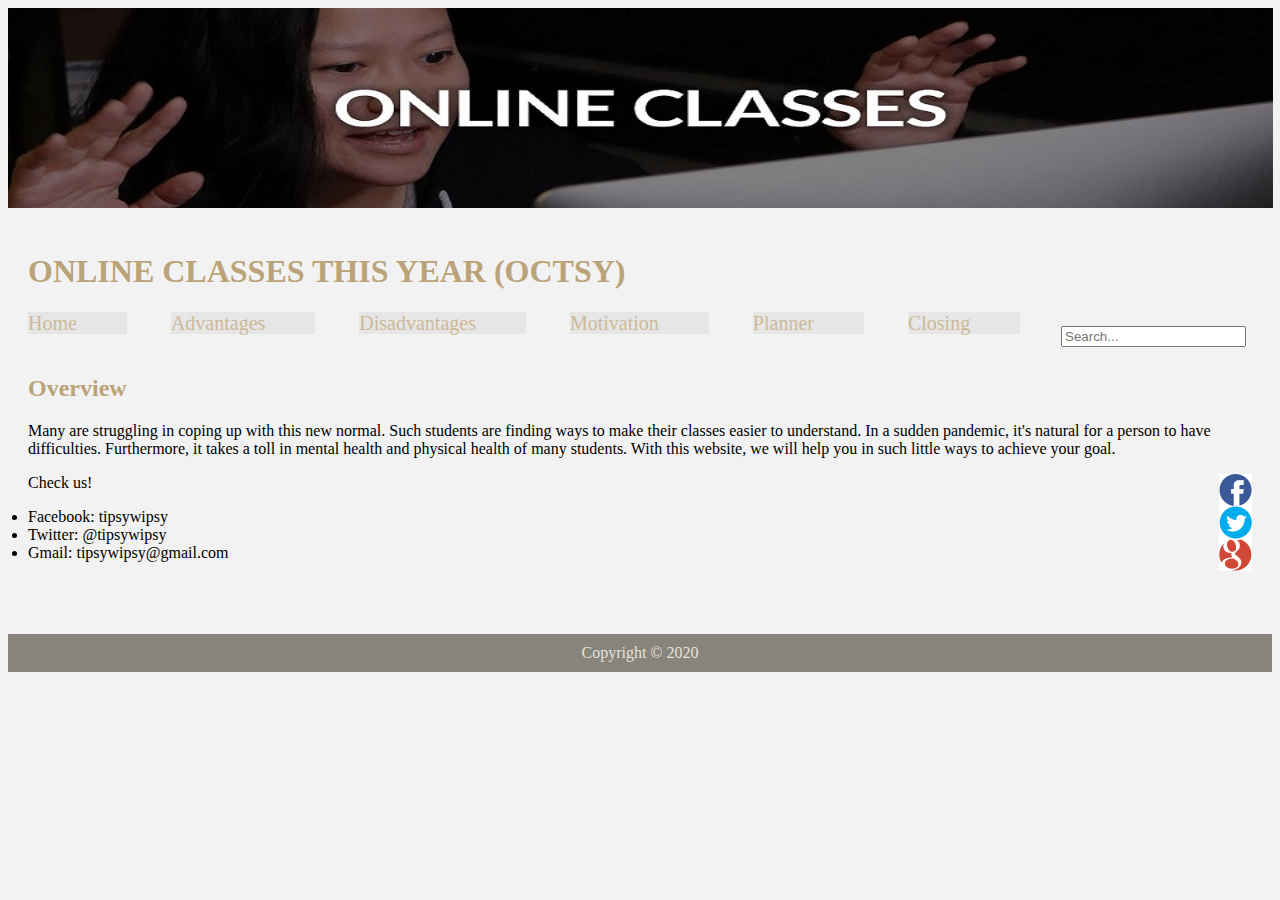
<file: 2QProjBerylliumAberinv2/index.html>
<!DOCTYPE html>
<html>
	<head>
		<title>TipsyWipsy</title>  <!-- The link of the website is TipsyWipsy while the name of the website is OCTSY -->
		
		<meta charset="UTF-8">
		<meta name="author" content="Ana Bea Aberin">
		<meta name="keyboards" content="HTML, CSS, JavaScript">
		<meta name="viewport" content="width=device-width, initial-scale=1">
		<meta name="revised" content="17-02-2021">
		<link rel="stylesheet" href="css/style.css" type="text/css">
		<link rel="shortcut icon" type="image/png" href="images/favicon.png">

	</head>
	<body>
	
		<div id="header">
			<img src="images/online classes banner.jpg" width="1265" height="200" alt="Online Classes">
		</div>

		<p><h1>ONLINE CLASSES THIS YEAR (OCTSY)</h1>
		<div id="search-container">
		<input type="text" class="search" placeholder="Search..."></p>
		
		</div>

		<div id="nav">
			<ul>
				<li><a href="file:///C:/Users/BEA/Desktop/comp%20sci/2QProjBerylliumAberinv2/index.html">Home</a></li>
				<li><a href="file:///C:/Users/BEA/Desktop/comp%20sci/2QProjBerylliumAberinv2/htdocs/page2.html">Advantages</a></li>	
				<li><a href="file:///C:/Users/BEA/Desktop/comp%20sci/2QProjBerylliumAberinv2/htdocs/page3.html">Disadvantages</a></li>	
				<li><a href="file:///C:/Users/BEA/Desktop/comp%20sci/2QProjBerylliumAberinv2/htdocs/page4.html">Motivation</a></li>	
				<li><a href="file:///C:/Users/BEA/Desktop/comp%20sci/2QProjBerylliumAberinv2/htdocs/page1.html">Planner</a></li>
				<li><a href="file:///C:/Users/BEA/Desktop/comp%20sci/2QProjBerylliumAberinv2/htdocs/page5.html">Closing</a></li>		
			</ul>
		</div>
		<div class="content">
		
		
		<h2>Overview</h2>
		<p>	Many are struggling in coping up with this new normal. Such students are finding ways to make their classes easier to understand. In a sudden pandemic, it's natural for a person to have difficulties. Furthermore, it takes a toll in mental health and physical health of many students. With this website, we will help you in such little ways to achieve your goal.</p> 
		
		
		<div id="icon"> <!-- When you click the image of the icon, you will go to its main page -->
			<a href="https://facebook.com"><div class="sprite1"></div></a>
			<a href="https://twitter.com"><div class="sprite2"></div></a>
			<a href="https://gmail.com"><div class="sprite3"></div></a>
		</div>
		
		<p>Check us!</p>
		<li>Facebook: tipsywipsy</li>
		<li>Twitter: @tipsywipsy</li>
		<li>Gmail: tipsywipsy@gmail.com</li>
		
		</div>
		<br>
		<br>
		<br>
		<br>
		<div id="footer">Copyright &copy; 2020</div>

	</body>

</html>
</file>
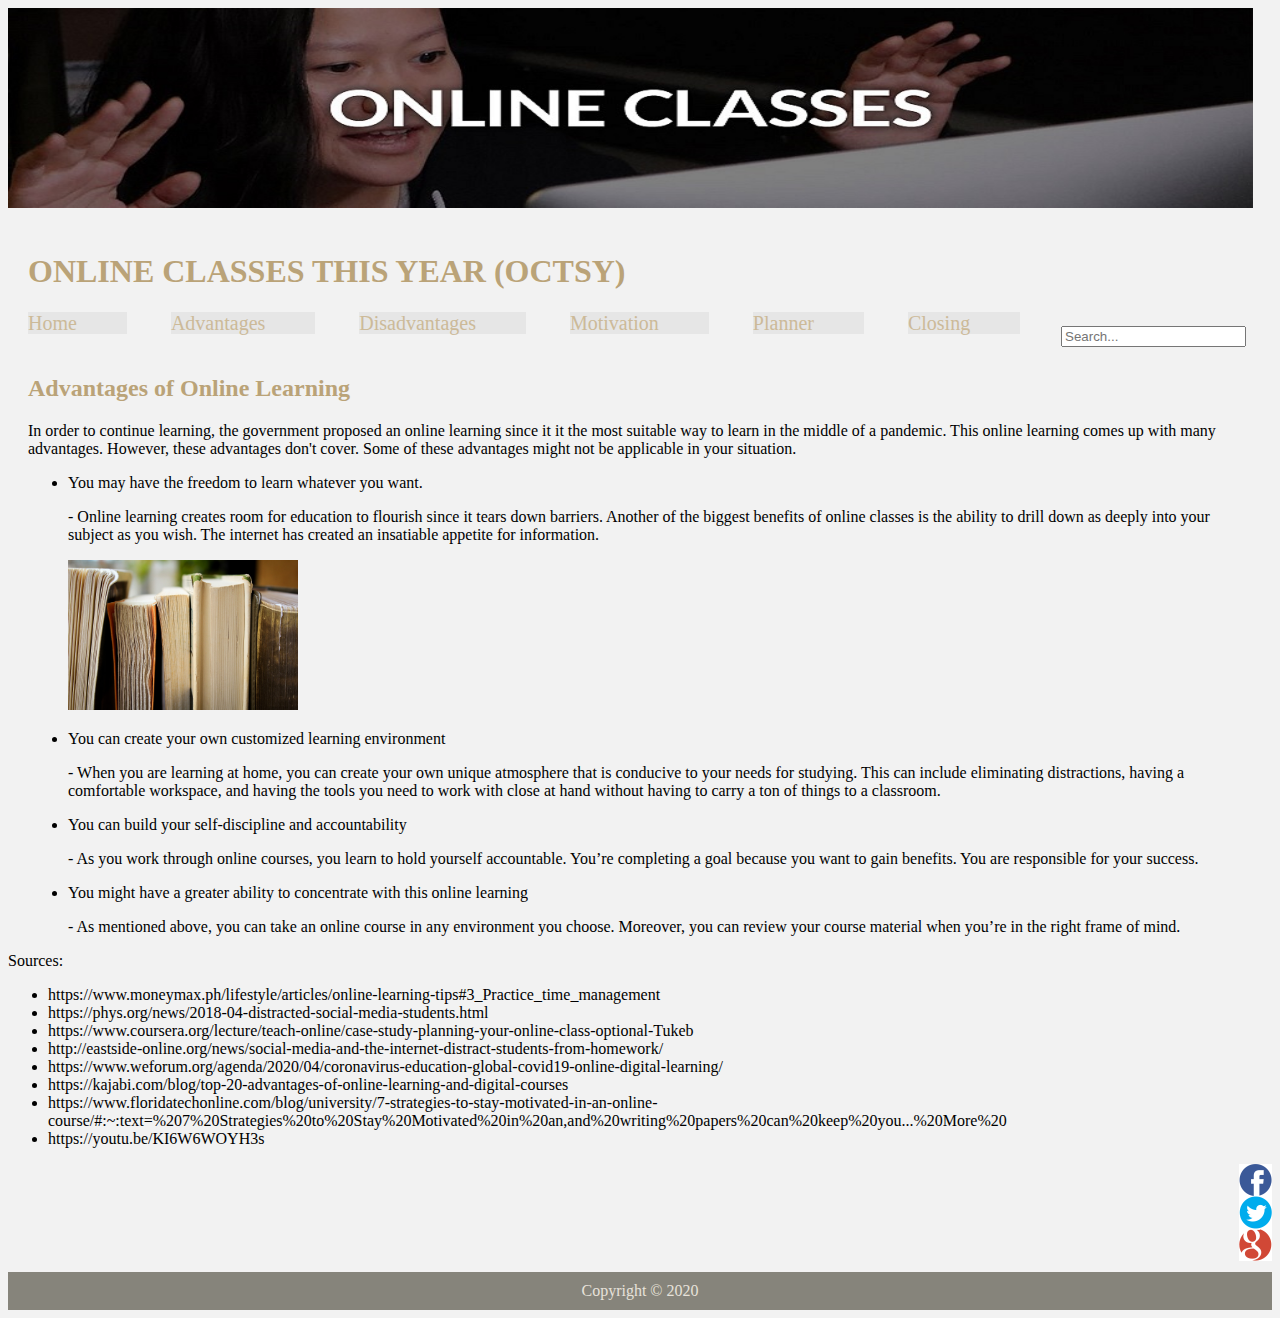
<file: 2QProjBerylliumAberinv2/htdocs/page2.html>
<!DOCTYPE html>
<html>
	<head>
		<title>TipsyWipsy</title>  <!-- The link of the website is TipsyWipsy while the name of the website is OCTSY -->
		
		<meta charset="UTF-8">
		<meta name="author" content="Ana Bea Aberin">
		<meta name="keyboards" content="HTML, CSS, JavaScript">
		<meta name="viewport" content="width=device-width, initial-scale=1">
		<meta name="revised" content="02-17-2021">
		<meta http-equiv="refresh" content="30">
		<link rel="stylesheet" href="../css/style.css" type="text/css">
		<link rel="shortcut icon" type="image/png" href="../images/favicon.png">
	</head>
	<body>
	
		<div id="header">
			<img src="../images/online classes banner.jpg" width="1245" height="200" alt="Online Classes">
		</div>
		
		<h1>ONLINE CLASSES THIS YEAR (OCTSY)</h1>
		<div id="search-container">
		<input type="text" class="search" placeholder="Search..."></p>
		</div>
	

		<div id="nav">
			<ul>
				<li><a href="file:///C:/Users/BEA/Desktop/comp%20sci/2QProjBerylliumAberinv2/index.html">Home</a></li>
				<li><a href="file:///C:/Users/BEA/Desktop/comp%20sci/2QProjBerylliumAberinv2/htdocs/page2.html">Advantages</a></li>	
				<li><a href="file:///C:/Users/BEA/Desktop/comp%20sci/2QProjBerylliumAberinv2/htdocs/page3.html">Disadvantages</a></li>	
				<li><a href="file:///C:/Users/BEA/Desktop/comp%20sci/2QProjBerylliumAberinv2/htdocs/page4.html">Motivation</a></li>	
				<li><a href="file:///C:/Users/BEA/Desktop/comp%20sci/2QProjBerylliumAberinv2/htdocs/page1.html">Planner</a></li>
				<li><a href="file:///C:/Users/BEA/Desktop/comp%20sci/2QProjBerylliumAberinv2/htdocs/page5.html">Closing</a></li>
			</ul>
		</div>
		
		<div class="content">
		
		<h2>Advantages of Online Learning</h2>
		<p>In order to continue learning, the government proposed an online learning since it it the most suitable way to learn in the middle of a pandemic. This online learning comes up with many advantages. However, these advantages don't cover. Some of these advantages might not be applicable in your situation.</p>
		
		<ul>
	
			<li>You may have the freedom to learn whatever you want.</li>
			<p>- Online learning creates room for education to flourish since it tears down barriers. Another of the biggest benefits of online classes is the ability to drill down as deeply into your subject as you wish. The internet has created an insatiable appetite for information. </p>
			<img src="../images/books.jpeg" width="230" height="150" alt="Books">
		    <p></p>
			<li>You can create your own customized learning environment</li>
			<p>- When you are learning at home, you can create your own unique atmosphere that is conducive to your needs for studying. This can include eliminating distractions, having a comfortable workspace, and having the tools you need to work with close at hand without having to carry a ton of things to a classroom.</p>
			<li>You can build your self-discipline and accountability</li>
			<p>- As you work through online courses, you learn to hold yourself accountable. You’re completing a goal because you want to gain benefits. You are responsible for your success.</p>
			<li>You might have a greater ability to concentrate with this online learning  </li>
			<p>- As mentioned above, you can take an online course in any environment you choose. Moreover, you can review your course material when you’re in the right frame of mind.</p>
			
		</ul>
		</div>
	
		<p>Sources:<p>
		<ul>
			
			<li>https://www.moneymax.ph/lifestyle/articles/online-learning-tips#3_Practice_time_management</li>
			<li>https://phys.org/news/2018-04-distracted-social-media-students.html</li>
			<li>https://www.coursera.org/lecture/teach-online/case-study-planning-your-online-class-optional-Tukeb</li>
			<li>http://eastside-online.org/news/social-media-and-the-internet-distract-students-from-homework/</li>
			<li>https://www.weforum.org/agenda/2020/04/coronavirus-education-global-covid19-online-digital-learning/</li>
			<li>https://kajabi.com/blog/top-20-advantages-of-online-learning-and-digital-courses</li>
			<li>https://www.floridatechonline.com/blog/university/7-strategies-to-stay-motivated-in-an-online-course/#:~:text=%207%20Strategies%20to%20Stay%20Motivated%20in%20an,and%20writing%20papers%20can%20keep%20you...%20More%20</li>
			<li>https://youtu.be/KI6W6WOYH3s</li>
			
		</ul>
		
		<div id="icon"> <!-- When you click the image of the icon, you will go to its main page -->
			<a href="https://facebook.com"><div class="sprite1"></div></a>
			<a href="https://twitter.com"><div class="sprite2"></div></a>
			<a href="https://gmail.com"><div class="sprite3"></div></a>
		</div>

        <br>
		<br>
		<br>
		<br>
		<br>
		<br>
		<div id="footer"> Copyright &copy; 2020</div>
	
	
	</body>
</html>
</file>
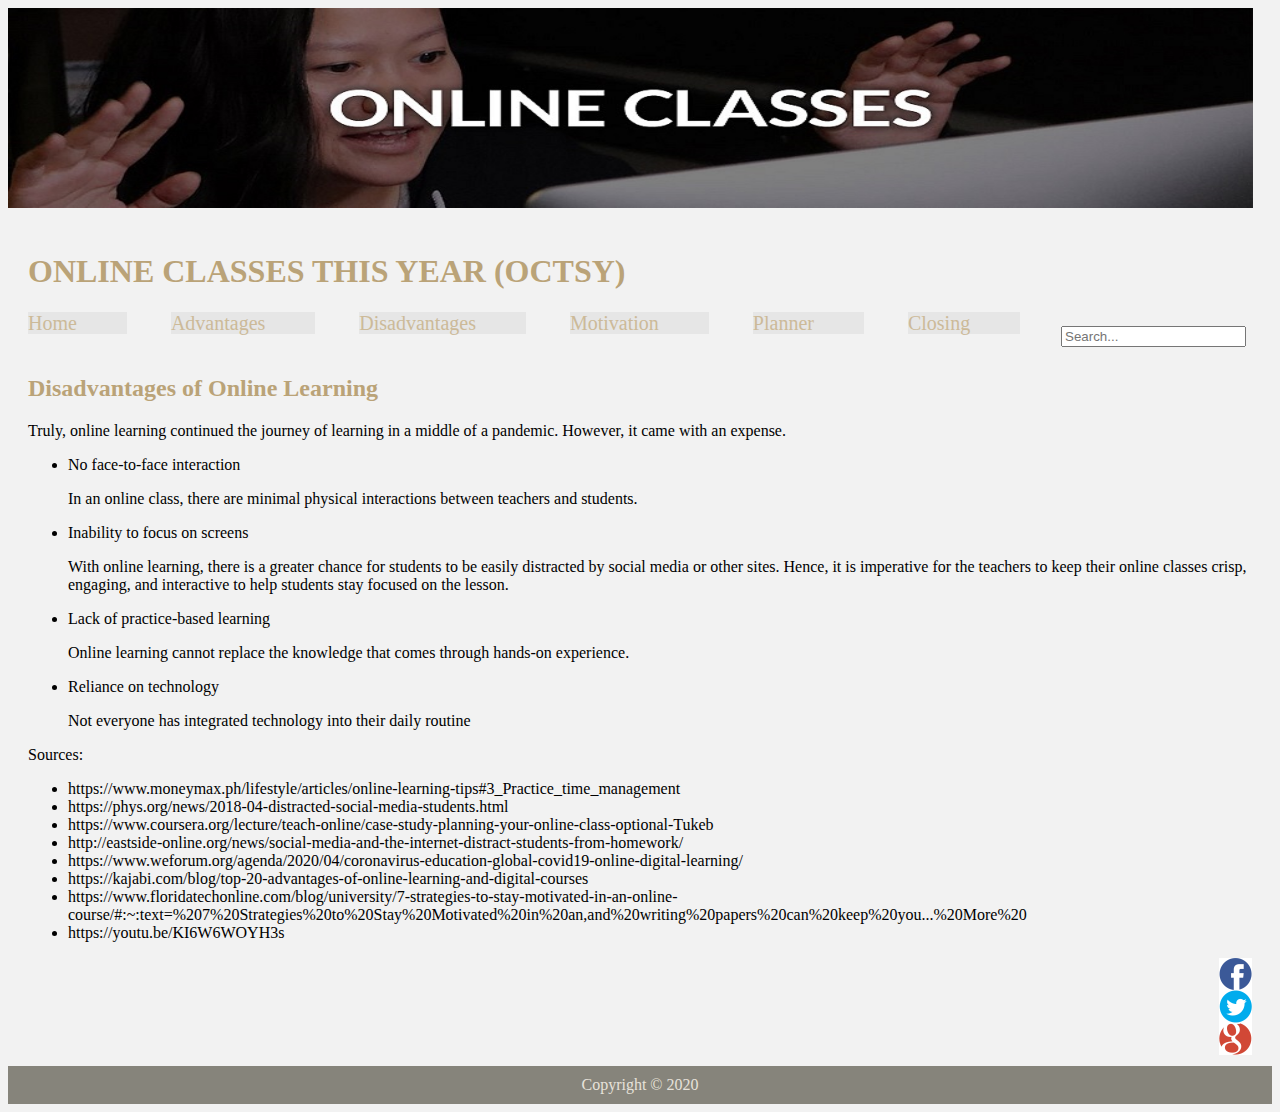
<file: 2QProjBerylliumAberinv2/htdocs/page3.html>
<!DOCTYPE html>
<html>
	<head>
		<title>TipsyWipsy</title>  <!-- The link of the website is TipsyWipsy while the name of the website is OCTSY -->
		
		<meta charset="UTF-8">
		<meta name="author" content="Ana Bea Aberin">
		<meta name="keyboards" content="HTML, CSS, JavaScript">
		<meta name="viewport" content="width=device-width, initial-scale=1">
		<meta name="revised" content="02-17-2021">
		<meta http-equiv="refresh" content="30">
		<link rel="stylesheet" href="../css/style.css" type="text/css">
		<link rel="shortcut icon" type="image/png" href="../images/favicon.png">
	</head>
	<body>
	
		<div id="header">
			<img src="../images/online classes banner.jpg" width="1245" height="200" alt="Online Classes"> <!-- The header of the website have a wdith of 1245 and height of 200.-->
		</div>
		
		<h1>ONLINE CLASSES THIS YEAR (OCTSY)</h1>
		<div id="search-container">
		<input type="text" class="search" placeholder="Search..."></p>
		</div>
	
		<div id="nav">
			<ul>
				<li><a href="file:///C:/Users/BEA/Desktop/comp%20sci/2QProjBerylliumAberinv2/index.html">Home</a></li>
				<li><a href="file:///C:/Users/BEA/Desktop/comp%20sci/2QProjBerylliumAberinv2/htdocs/page2.html">Advantages</a></li>	
				<li><a href="file:///C:/Users/BEA/Desktop/comp%20sci/2QProjBerylliumAberinv2/htdocs/page3.html">Disadvantages</a></li>	
				<li><a href="file:///C:/Users/BEA/Desktop/comp%20sci/2QProjBerylliumAberinv2/htdocs/page4.html">Motivation</a></li>	
				<li><a href="file:///C:/Users/BEA/Desktop/comp%20sci/2QProjBerylliumAberinv2/htdocs/page1.html">Planner</a></li>
				<li><a href="file:///C:/Users/BEA/Desktop/comp%20sci/2QProjBerylliumAberinv2/htdocs/page5.html">Closing</a></li>
			</ul>
		</div>
		<div class="content">
		
		<h2>Disadvantages of Online Learning</h2>
		<p>Truly, online learning continued the journey of learning in a middle of a pandemic. However, it came with an expense.</p>
		
		<ul>
	
			<li>No face-to-face interaction</li>
			<p>In an online class, there are minimal physical interactions between teachers and students. </p>
			<li>Inability to focus on screens</li>
			<p>With online learning, there is a greater chance for students to be easily distracted by social media or other sites. Hence, it is imperative for the teachers to keep their online classes crisp, engaging, and interactive to help students stay focused on the lesson.</p>
			<li>Lack of practice-based learning</li> 
			<p>Online learning cannot replace the knowledge that comes through hands-on experience. </p>
			<li>Reliance on technology</li>
			<p>Not everyone has integrated technology into their daily routine</p>
			
		</ul>

		<p>Sources:<p>
		<ul>
			
			<li>https://www.moneymax.ph/lifestyle/articles/online-learning-tips#3_Practice_time_management</li>
			<li>https://phys.org/news/2018-04-distracted-social-media-students.html</li>
			<li>https://www.coursera.org/lecture/teach-online/case-study-planning-your-online-class-optional-Tukeb</li>
			<li>http://eastside-online.org/news/social-media-and-the-internet-distract-students-from-homework/</li>
			<li>https://www.weforum.org/agenda/2020/04/coronavirus-education-global-covid19-online-digital-learning/</li>
			<li>https://kajabi.com/blog/top-20-advantages-of-online-learning-and-digital-courses</li>
			<li>https://www.floridatechonline.com/blog/university/7-strategies-to-stay-motivated-in-an-online-course/#:~:text=%207%20Strategies%20to%20Stay%20Motivated%20in%20an,and%20writing%20papers%20can%20keep%20you...%20More%20</li>
			<li>https://youtu.be/KI6W6WOYH3s</li>
			
		</ul>
		
		<div id="icon"> <!-- When you click the image of the icon, you will go to its main page -->
			<a href="https://facebook.com"><div class="sprite1"></div></a>
			<a href="https://twitter.com"><div class="sprite2"></div></a>
			<a href="https://gmail.com"><div class="sprite3"></div></a>
		</div>

		</div>	
		<br>
		<br>
		<br>
		<br>
		<br>
		<br>
		<div id="footer"> Copyright &copy; 2020</div>
	
	
	</body>
</html>
</file>
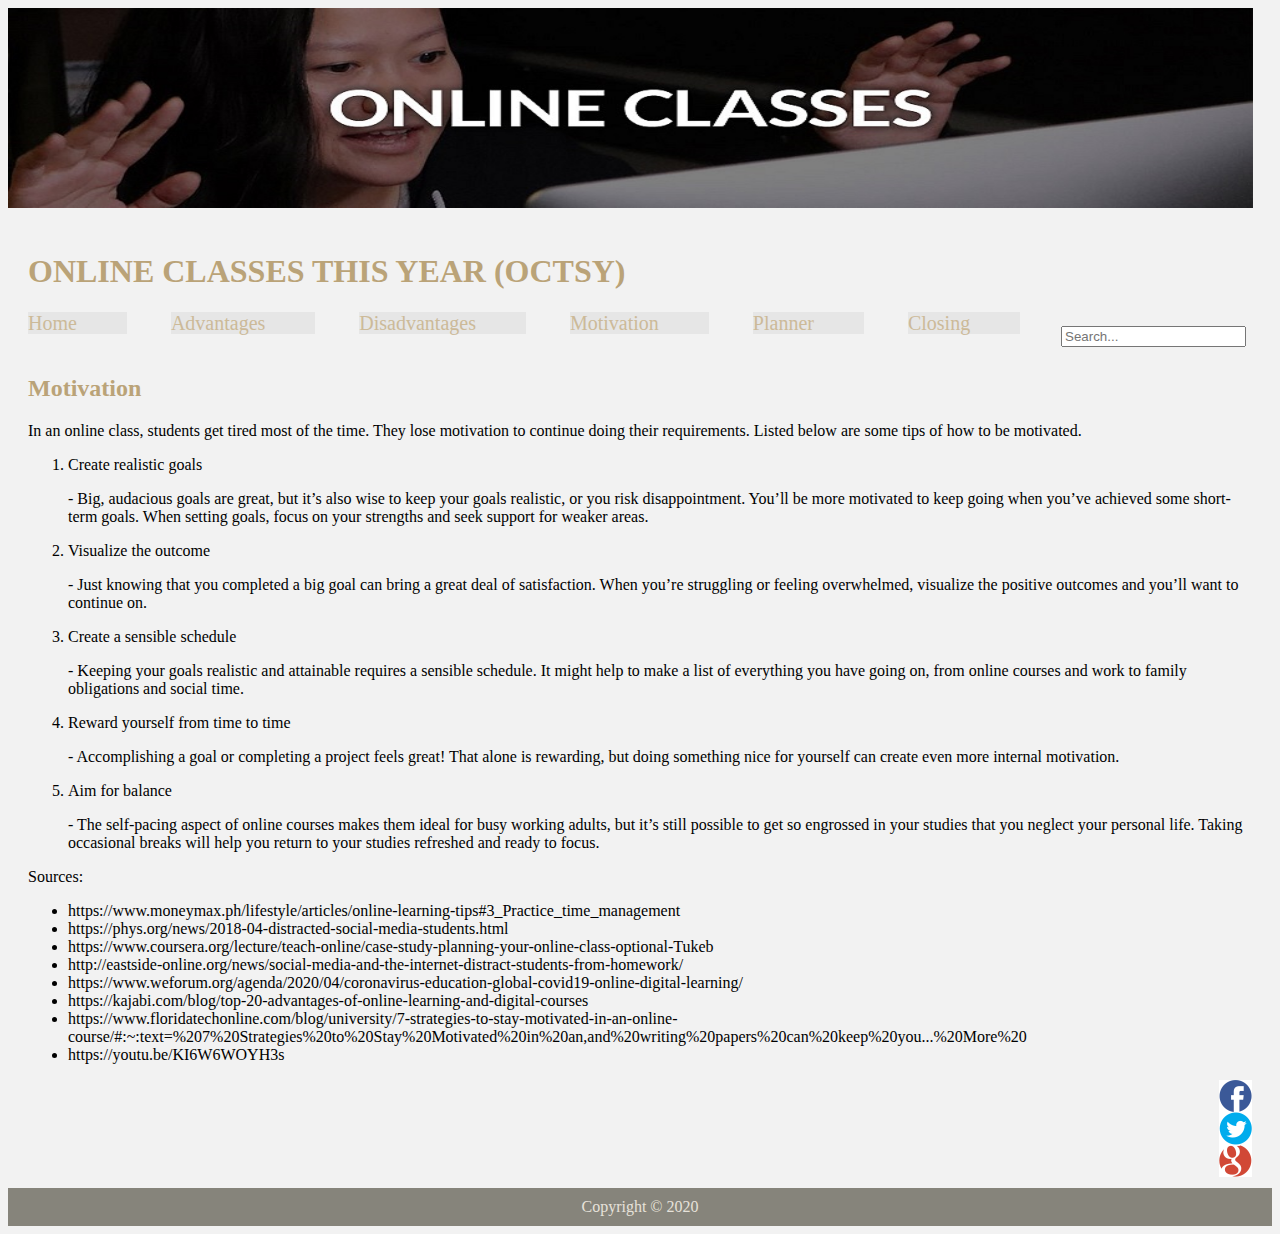
<file: 2QProjBerylliumAberinv2/htdocs/page4.html>
<!DOCTYPE html>
<html>
	<head>
		<title>TipsyWipsy</title>  <!-- The link of the website is TipsyWipsy while the name of the website is OCTSY -->
		
		<meta charset="UTF-8">
		<meta name="author" content="Ana Bea Aberin">
		<meta name="keyboards" content="HTML, CSS, JavaScript">
		<meta name="viewport" content="width=device-width, initial-scale=1">
		<meta name="revised" content="02-11-2021">
		<meta http-equiv="refresh" content="30">
		<link rel="stylesheet" href="../css/style.css" type="text/css">
		<link rel="shortcut icon" type="image/png" href="../images/favicon.png">
	</head>
	<body>
	
		<div id="header">
			<img src="../images/online classes banner.jpg" width="1245" height="200" alt="Online Classes">
		</div>
		
		<h1>ONLINE CLASSES THIS YEAR (OCTSY)</h1>
		<div id="search-container">
		<input type="text" class="search" placeholder="Search..."></p> 
		</div>
	

		<div id="nav">
			<ul>
				<li><a href="file:///C:/Users/BEA/Desktop/comp%20sci/2QProjBerylliumAberinv2/index.html">Home</a></li>
				<li><a href="file:///C:/Users/BEA/Desktop/comp%20sci/2QProjBerylliumAberinv2/htdocs/page2.html">Advantages</a></li>	
				<li><a href="file:///C:/Users/BEA/Desktop/comp%20sci/2QProjBerylliumAberinv2/htdocs/page3.html">Disadvantages</a></li>	
				<li><a href="file:///C:/Users/BEA/Desktop/comp%20sci/2QProjBerylliumAberinv2/htdocs/page4.html">Motivation</a></li>	
				<li><a href="file:///C:/Users/BEA/Desktop/comp%20sci/2QProjBerylliumAberinv2/htdocs/page1.html">Planner</a></li>
				<li><a href="file:///C:/Users/BEA/Desktop/comp%20sci/2QProjBerylliumAberinv2/htdocs/page5.html">Closing</a></li>
			</ul>
		</div>
		<div class="content">
		
		<h2>Motivation</h2>
		<p>In an online class, students get tired most of the time. They lose motivation to continue doing their requirements. Listed below are some tips of how to be motivated.</p>
		
		<ol>   
	
			<li>Create realistic goals</li>
			<p>- Big, audacious goals are great, but it’s also wise to keep your goals realistic, or you risk disappointment. You’ll be more motivated to keep going when you’ve achieved some short-term goals. When setting goals, focus on your strengths and seek support for weaker areas.</p>
			<li>Visualize the outcome</li>
			<p>- Just knowing that you completed a big goal can bring a great deal of satisfaction. When you’re struggling or feeling overwhelmed, visualize the positive outcomes and you’ll want to continue on.</p>
			<li>Create a sensible schedule</li>
			<p>- Keeping your goals realistic and attainable requires a sensible schedule. It might help to make a list of everything you have going on, from online courses and work to family obligations and social time.</p>
			<li>Reward yourself from time to time</li>
			<p>- Accomplishing a goal or completing a project feels great! That alone is rewarding, but doing something nice for yourself can create even more internal motivation. </p>
			<li>Aim for balance</li>
			<p>- The self-pacing aspect of online courses makes them ideal for busy working adults, but it’s still possible to get so engrossed in your studies that you neglect your personal life. Taking occasional breaks will help you return to your studies refreshed and ready to focus. </p>
		
		</ol>
		
		<p>Sources:<p>
		<ul>
			
			<li>https://www.moneymax.ph/lifestyle/articles/online-learning-tips#3_Practice_time_management</li>
			<li>https://phys.org/news/2018-04-distracted-social-media-students.html</li>
			<li>https://www.coursera.org/lecture/teach-online/case-study-planning-your-online-class-optional-Tukeb</li>
			<li>http://eastside-online.org/news/social-media-and-the-internet-distract-students-from-homework/</li>
			<li>https://www.weforum.org/agenda/2020/04/coronavirus-education-global-covid19-online-digital-learning/</li>
			<li>https://kajabi.com/blog/top-20-advantages-of-online-learning-and-digital-courses</li>
			<li>https://www.floridatechonline.com/blog/university/7-strategies-to-stay-motivated-in-an-online-course/#:~:text=%207%20Strategies%20to%20Stay%20Motivated%20in%20an,and%20writing%20papers%20can%20keep%20you...%20More%20</li>
			<li>https://youtu.be/KI6W6WOYH3s</li>
			
		</ul>
		
		
		<div id="icon"> <!-- When you click the image of the icon, you will go to its main page -->
			<a href="https://facebook.com"><div class="sprite1"></div></a>
			<a href="https://twitter.com"><div class="sprite2"></div></a>
			<a href="https://gmail.com"><div class="sprite3"></div></a>
		</div>
	
		</div>
		<br>
		<br>
		<br>
		<br>
		<br>
		<br>
		
		<div id="footer"> Copyright &copy; 2020</div>
	
	
	</body>
</html>
</file>
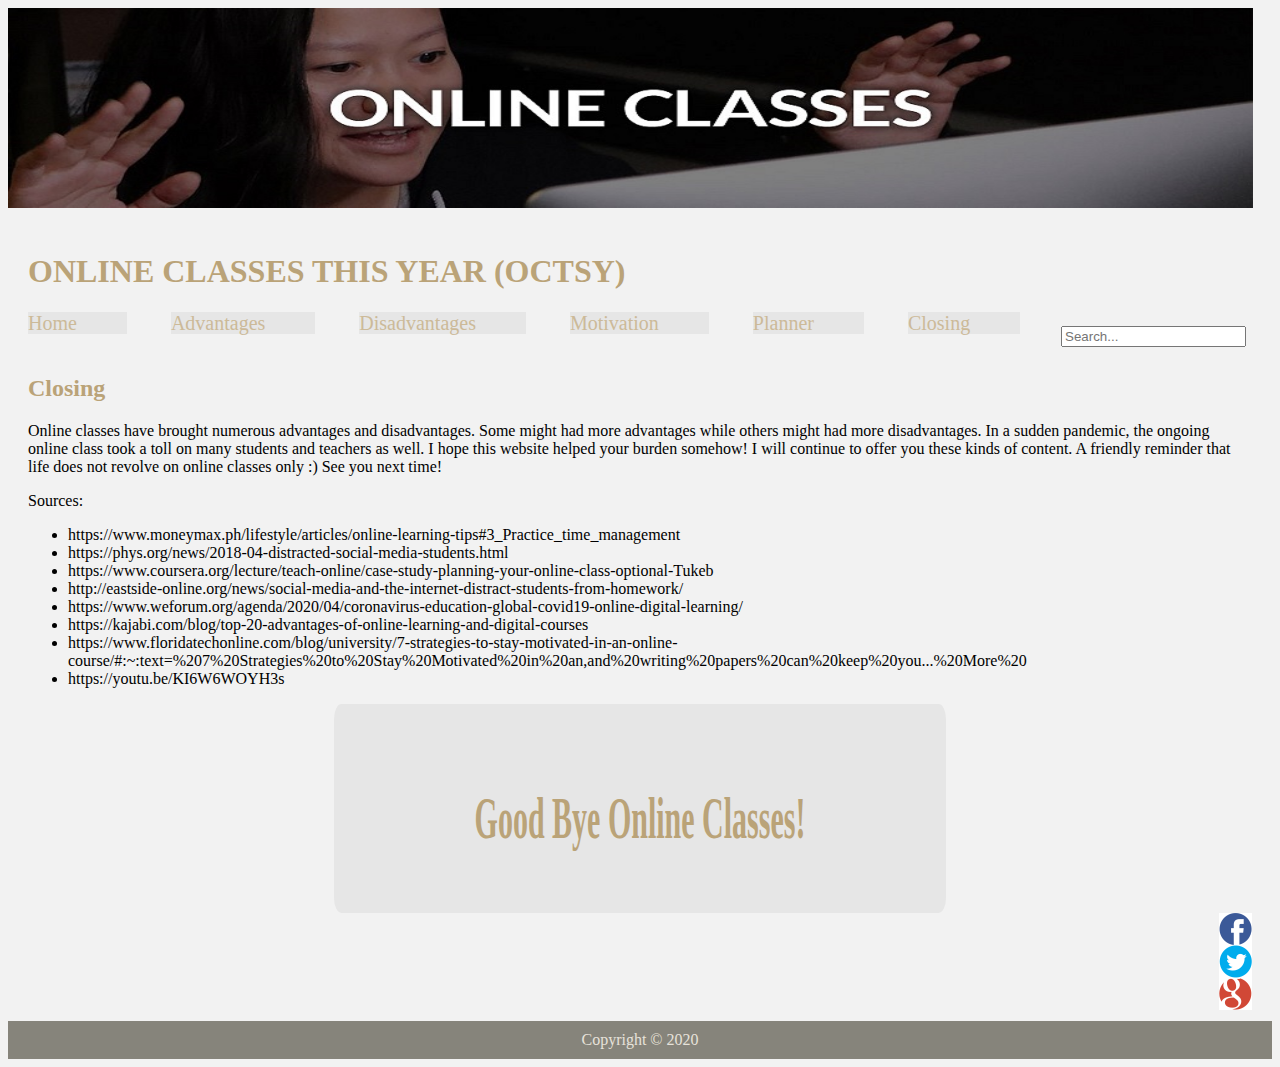
<file: 2QProjBerylliumAberinv2/htdocs/page5.html>
<!DOCTYPE html>
<html>
	<head>
		<title>TipsyWipsy</title>  <!-- The link of the website is TipsyWipsy while the name of the website is OCTSY -->
		
		<meta charset="UTF-8">
		<meta name="author" content="Ana Bea Aberin">
		<meta name="keyboards" content="HTML, CSS, JavaScript">
		<meta name="viewport" content="width=device-width, initial-scale=1">
		<meta name="revised" content="02-11-2021">
		<meta http-equiv="refresh" content="30">
		<link rel="stylesheet" href="../css/style.css" type="text/css">
		<link rel="shortcut icon" type="image/png" href="../images/favicon.png">
	</head>
	<body>
	
		<div id="header">
			<img src="../images/online classes banner.jpg" width="1245" height="200" alt="Online Classes">
		</div>
		
		<h1>ONLINE CLASSES THIS YEAR (OCTSY)</h1>
		
		<div id="search-container">
			<input type="text" class="search" placeholder="Search..."></p>
		</div>
	
		<div id="nav">
			<ul>
				<li><a href="file:///C:/Users/BEA/Desktop/comp%20sci/2QProjBerylliumAberinv2/index.html">Home</a></li>
				<li><a href="file:///C:/Users/BEA/Desktop/comp%20sci/2QProjBerylliumAberinv2/htdocs/page2.html">Advantages</a></li>	
				<li><a href="file:///C:/Users/BEA/Desktop/comp%20sci/2QProjBerylliumAberinv2/htdocs/page3.html">Disadvantages</a></li>	
				<li><a href="file:///C:/Users/BEA/Desktop/comp%20sci/2QProjBerylliumAberinv2/htdocs/page4.html">Motivation</a></li>	
				<li><a href="file:///C:/Users/BEA/Desktop/comp%20sci/2QProjBerylliumAberinv2/htdocs/page1.html">Planner</a></li>
				<li><a href="file:///C:/Users/BEA/Desktop/comp%20sci/2QProjBerylliumAberinv2/htdocs/page5.html">Closing</a></li>
			</ul>
		</div>
		
		<div class="content">
		
		<h2>Closing</h2>
		<p>Online classes have brought numerous advantages and disadvantages. Some might had more advantages while others might had more disadvantages. In a sudden pandemic, the ongoing online class took a toll on many students and teachers as well. I hope this website helped your burden somehow! I will continue to offer you these kinds of content. A friendly reminder that life does not revolve on online classes only :) See you next time!</p>
		
		<p>Sources:<p>
		<ul>
			
			<li>https://www.moneymax.ph/lifestyle/articles/online-learning-tips#3_Practice_time_management</li>
			<li>https://phys.org/news/2018-04-distracted-social-media-students.html</li>
			<li>https://www.coursera.org/lecture/teach-online/case-study-planning-your-online-class-optional-Tukeb</li>
			<li>http://eastside-online.org/news/social-media-and-the-internet-distract-students-from-homework/</li>
			<li>https://www.weforum.org/agenda/2020/04/coronavirus-education-global-covid19-online-digital-learning/</li>
			<li>https://kajabi.com/blog/top-20-advantages-of-online-learning-and-digital-courses</li>
			<li>https://www.floridatechonline.com/blog/university/7-strategies-to-stay-motivated-in-an-online-course/#:~:text=%207%20Strategies%20to%20Stay%20Motivated%20in%20an,and%20writing%20papers%20can%20keep%20you...%20More%20</li>
			<li>https://youtu.be/KI6W6WOYH3s</li>
			
		</ul>
			
		<div id="goodbye"><h1>Good Bye Online Classes!</div></h1>
		<div id="icon"> <!-- When you click the image of the icon, you will go to its main page -->
			<a href="https://facebook.com"><div class="sprite1"></div></a>
			<a href="https://twitter.com"><div class="sprite2"></div></a>
			<a href="https://gmail.com"><div class="sprite3"></div></a>
		</div>

	
		</div>
		<br>
		<br>
		<br>
		<br>
		<br>
		<br>
		
		<div id="footer"> Copyright &copy; 2020</div>
	
	
	</body>
</html>
</file>
<file: 2QProjBerylliumAberinv2/css/style.css>
body {
			background-color: #f2f2f2;
			font-family: Serif, Cursive, San-serif;
		}

		h1 {
			color: #BAA378;
			font-family: Serif, Cursive, San-serif;
			padding: 20px 20px 0 20px;
		}
		
		h2{
			color: #BAA378;
			font-family: Serif, Cursive, San-serif;
		}
		
		#search-container {
			float: right;
			padding: 6px 10px;
			margin-top: 8px;
			margin-right: 16px;
			background:#f2f2f2;
			font-size: 17px;
			border: none;
			cursor: pointer;
		}
		
		a {
			text-decoration: none;
			background-color: #e6e6e6;
		}
		
		a:link { 
			color: white;
			background-color: #e6e6e6;
		}
		
		a:visited {
			color: white;
			background-color: #e6e6e6;
		}

		a:hover { /* The color in the navigation bar would turn to white when hovered with a background color of #808080 */
			color: white;
			background-color:  #808080;
		}

		a:active {
			color: black;
			background-color: white;
		}
		
		
		.content{
			padding: 20px 20px 0 20px;
		}
		
		.sprite1 { /* The first sprite is for the facebook icon */
			background: url('../images/icon.png') no-repeat -182px -91px;
			width: 33px;
			height: 32px;
		}
		
		.sprite1:hover {
			background: url('../images/icon.png') no-repeat -182px -17px;
			width: 33px;
			height: 32px;
		}
		
		.sprite1:active {
			background: url('../images/icon.png') no-repeat -182px -91px;
			width: 33px;
			height: 32px;
		}
		
		.sprite2 { /* The second sprite is for the twitter icon */
			background: url('../images/icon.png') no-repeat -296px -91px;
			width: 33px;
			height: 33px;
		}
		
		.sprite2:hover {
			background: url('../images/icon.png') no-repeat -296px -16px;
			width: 33px;
			height: 33px;
		}
		
		.sprite2:active {
			background: url('../images/icon.png') no-repeat -296px -91px;
			width: 33px;
			height: 33px;
		}
		
		.sprite3 { /* The third sprite is for the twitter icon */
			background: url('../images/icon.png') no-repeat -125px -91px;
			width: 33px;
			height: 32px;
		}
		
		.sprite3:hover {
			background: url('../images/icon.png') no-repeat -125px -17px;
			width: 33px;
			height: 32px;
		}
		
		.sprite3:active {
			background: url('../images/icon.png') no-repeat -125px -91px;
			width: 33px;
			height: 32px;
		}
		
		
		#icon{
			float: right;
			display: block;
		}
		
		#footer{ 
			background-color: #86847B;
			color:#E6E2DA;
			font-size: 100%;
			text-align: center;
			padding: 10px;
		}
		
		#nav ul {
			list-style-type: none;
			margin: 0;
			padding: 0;	
		}
	
		#nav li{
			display: inline;
			font-family: Serif, Cursive, San-serif;
			padding: 20px 20px 0 20px;
			font-size: 20px;
		}
		
		#nav ol {
			display: inline;
			font-family: Serif, Cursive, San-serif;
			padding-bottom: 20px;
			font-size: 30px;
		}
		
		#nav a{
			color: #ccba99;
			padding-right: 50px;
			text-decoration: none;
		}
		
		#goodbye {
			font-family: Serif, Cursive, San-serif;
			font-size: 30px;
			color: black;
			padding: 20px;
			background-color:#e6e6e6;			
			text-align: center;
			margin: 0px;
			transform: scaleX(0.5);
			border-radius: 15px;
			/* Scaled 0.5 and has a radius of 15px in the border*/
		}
</file>
